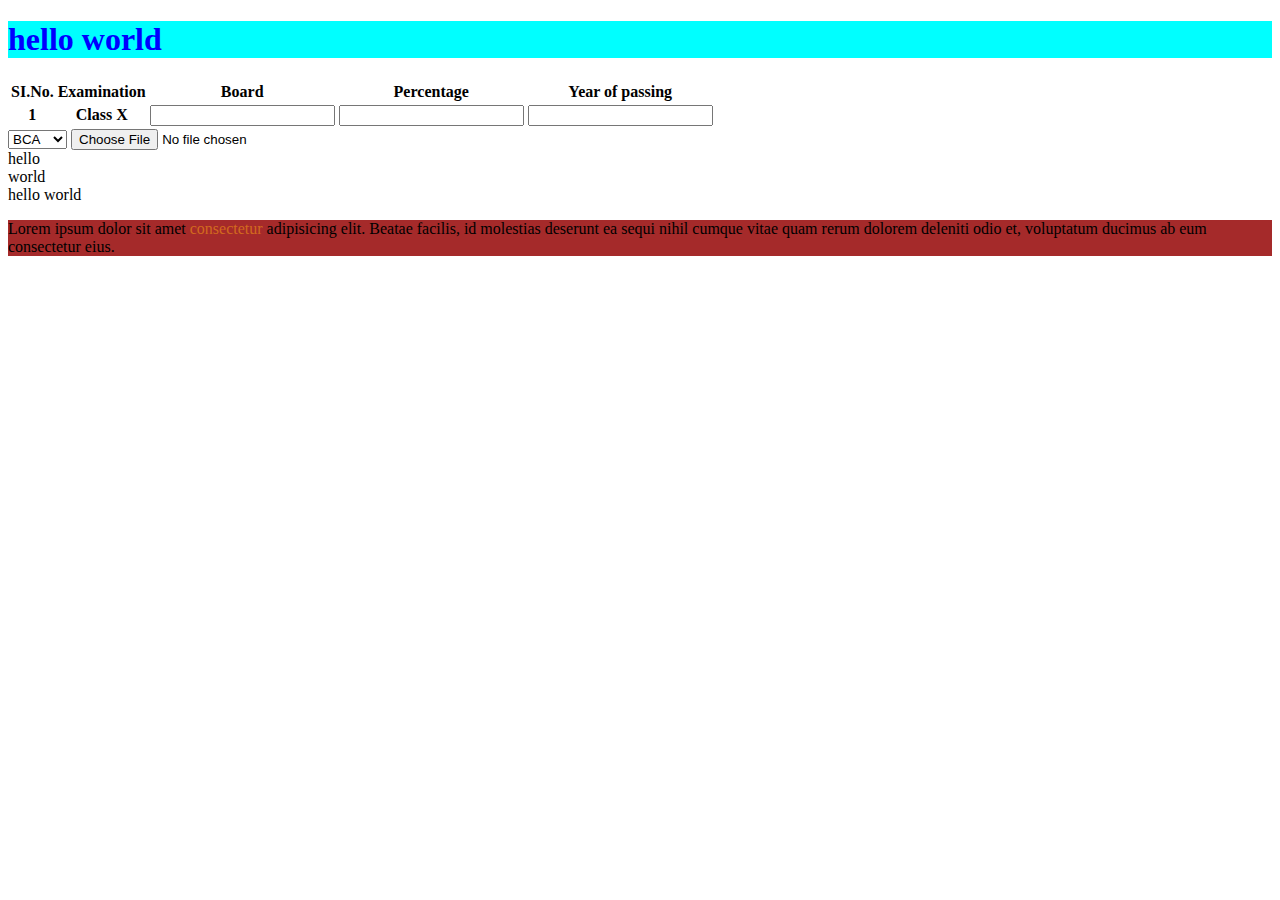
<file: 07-12-2024/index.html>
<!DOCTYPE html>
<html lang="en">
  <head>
    <meta charset="UTF-8" />
    <meta name="viewport" content="width=device-width, initial-scale=1.0" />
    <title>Document</title>

    <!-- Enternal CSS -->
    <link rel="stylesheet" href="./style.css" />

    <!-- internal styles CSS -->
    <!-- <style>
      p {
        background-color: brown;
      }

      h1,
      h2,
      h3 {
        color: blue;
        background-color: aqua;
      }
    </style> -->
  </head>
  <body>
    <h1>hello world</h1>
    <table>
      <tr>
        <th>SI.No.</th>
        <th>Examination</th>
        <th>Board</th>
        <th>Percentage</th>
        <th>Year of passing</th>
      </tr>
      <tr>
        <th>1</th>
        <th>Class X</th>
        <td><input type="text" /></td>
        <td><input type="text" /></td>
        <td><input type="text" /></td>
      </tr>
    </table>

    <select name="courses" id="">
      <option value="BCA">BCA</option>
      <option value="BSCS">BSCS</option>
      <option value="BBA">BBA</option>
    </select>
    <input type="file" accept="image/png, image/gif, image/jpeg" />
    <div>hello</div>
    <div>world</div>
    <span>hello</span>
    <span>world</span>
    <p>
      Lorem ipsum dolor sit amet
      <span style="color: chocolate">consectetur</span> adipisicing elit. Beatae
      facilis, id molestias deserunt ea sequi nihil cumque vitae quam rerum
      dolorem deleniti odio et, voluptatum ducimus ab eum consectetur eius.
    </p>
  </body>
</html>
</file>
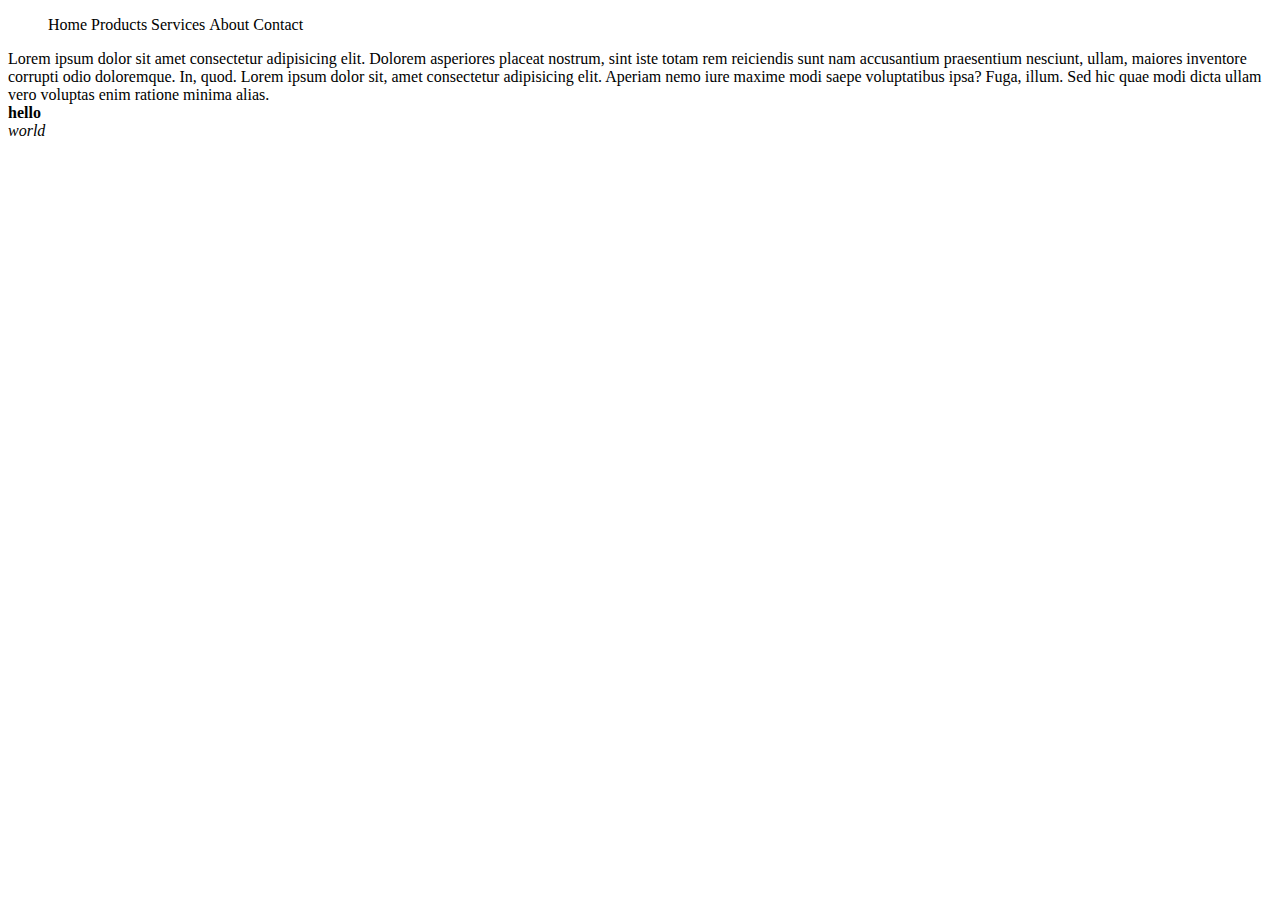
<file: 08-02-2025/index.html>
<!DOCTYPE html>
<html lang="en">
  <head>
    <meta charset="UTF-8" />
    <meta name="viewport" content="width=device-width, initial-scale=1.0" />
    <title>Document</title>
    <link rel="stylesheet" href="./style.css" />
  </head>
  <body>
    <!-- <div class="container">
      Lorem ipsum dolor sit amet consectetur adipisicing elit. Sapiente
      necessitatibus praesentium ullam inventore reiciendis repellendus et, fuga
      pariatur fugit! Aliquid odit beatae, asperiores aut voluptatum officiis
      magni ut dolorum rem. Lorem ipsum dolor sit amet consectetur adipisicing
      elit. Ullam delectus culpa explicabo! Quaerat, iure. Quibusdam laudantium
      debitis quasi maxime eaque recusandae accusamus, est, ea modi quae
      dignissimos quos qui. Hic?
    </div> -->

    <ul>
      <li>Home</li>
      <li>Products</li>
      <li class="coming-soon">Services</li>
      <li>About</li>
      <li>Contact</li>
    </ul>
    <p class="para">
      Lorem ipsum dolor sit amet consectetur adipisicing elit. Dolorem
      asperiores placeat nostrum, sint iste totam rem reiciendis sunt nam
      accusantium praesentium nesciunt, ullam, maiores inventore corrupti odio
      doloremque. In, quod.
    </p>
    <p class="para">
      Lorem ipsum dolor sit, amet consectetur adipisicing elit. Aperiam nemo
      iure maxime modi saepe voluptatibus ipsa? Fuga, illum. Sed hic quae modi
      dicta ullam vero voluptas enim ratione minima alias.
    </p>
    <b>hello</b> <i>world</i>
  </body>
</html>
</file>
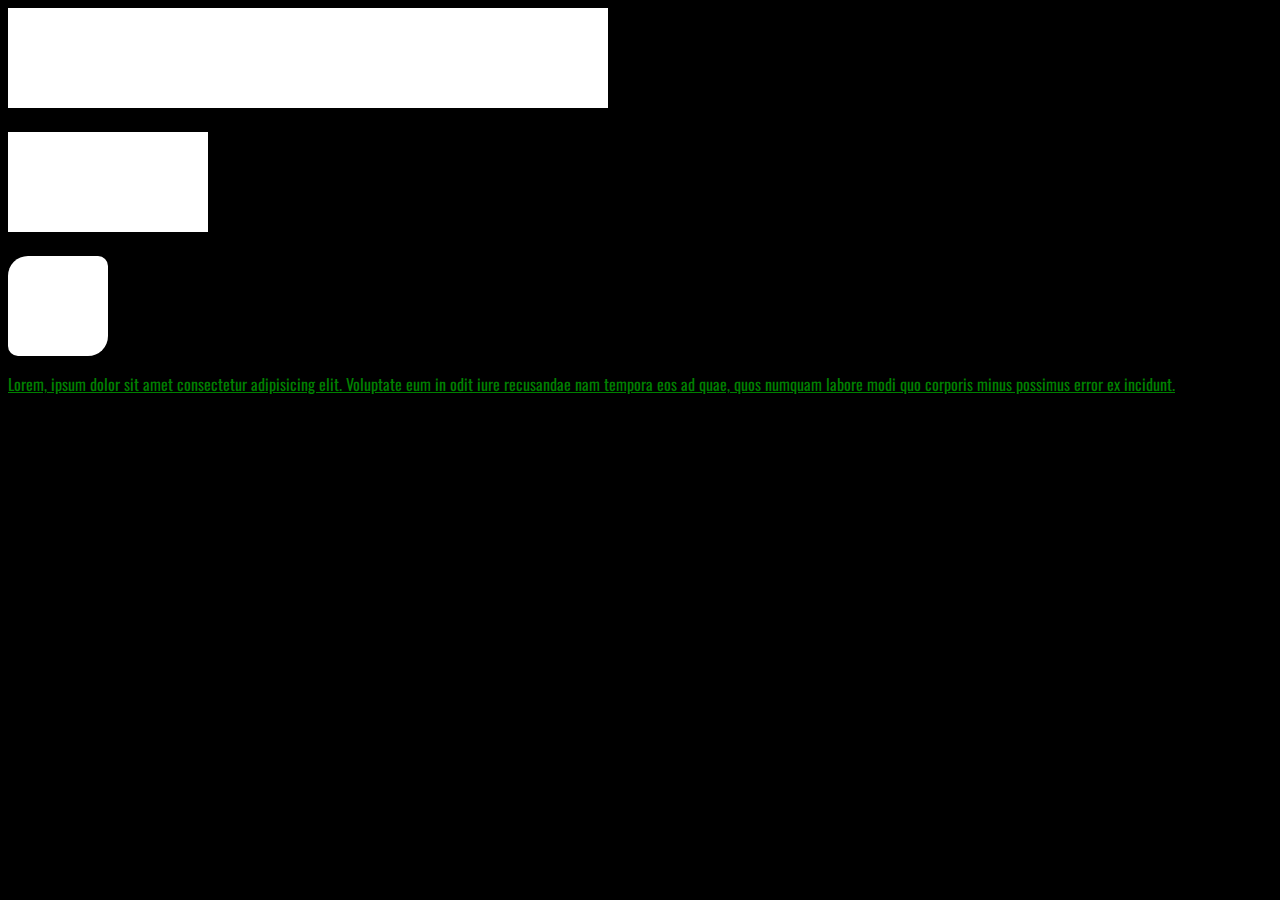
<file: 11-01-2025/index.html>
<!DOCTYPE html>
<html lang="en">
  <head>
    <meta charset="UTF-8" />
    <meta name="viewport" content="width=device-width, initial-scale=1.0" />
    <title>Document</title>
    <link rel="stylesheet" href="./style.css" />
  </head>
  <body>
    <!-- <h1>hello world</h1> -->
    <!-- <p class="para">
      Lorem ipsum dolor, sit amet consectetur adipisicing elit. Iste, saepe
      provident ipsum laboriosam commodi sint deserunt eaque suscipit veritatis
      sed autem neque, delectus non nisi magni asperiores laborum impedit
      libero.
    </p> -->

    <!-- <p class="new-para">
      Lorem ipsum, dolor sit amet consectetur adipisicing elit. Tempora, a
      eligendi magnam similique accusantium fugit! Ducimus et maxime fugiat,
      magnam est deleniti, ea asperiores, rem nihil laborum quasi libero veniam!
    </p>
    <a href="https://www.google.co.uk/">Google</a>

    <button>click me</button>
    <input class="input-box" type="text" /> -->
    <div class="container"></div>
    <br />
    <div class="container-1"></div>
    <br />
    <div class="container-2"></div>

    <p>
      Lorem, ipsum dolor sit amet consectetur adipisicing elit. Voluptate eum in
      odit iure recusandae nam tempora eos ad quae, quos numquam labore modi quo
      corporis minus possimus error ex incidunt.
    </p>
  </body>
</html>
</file>
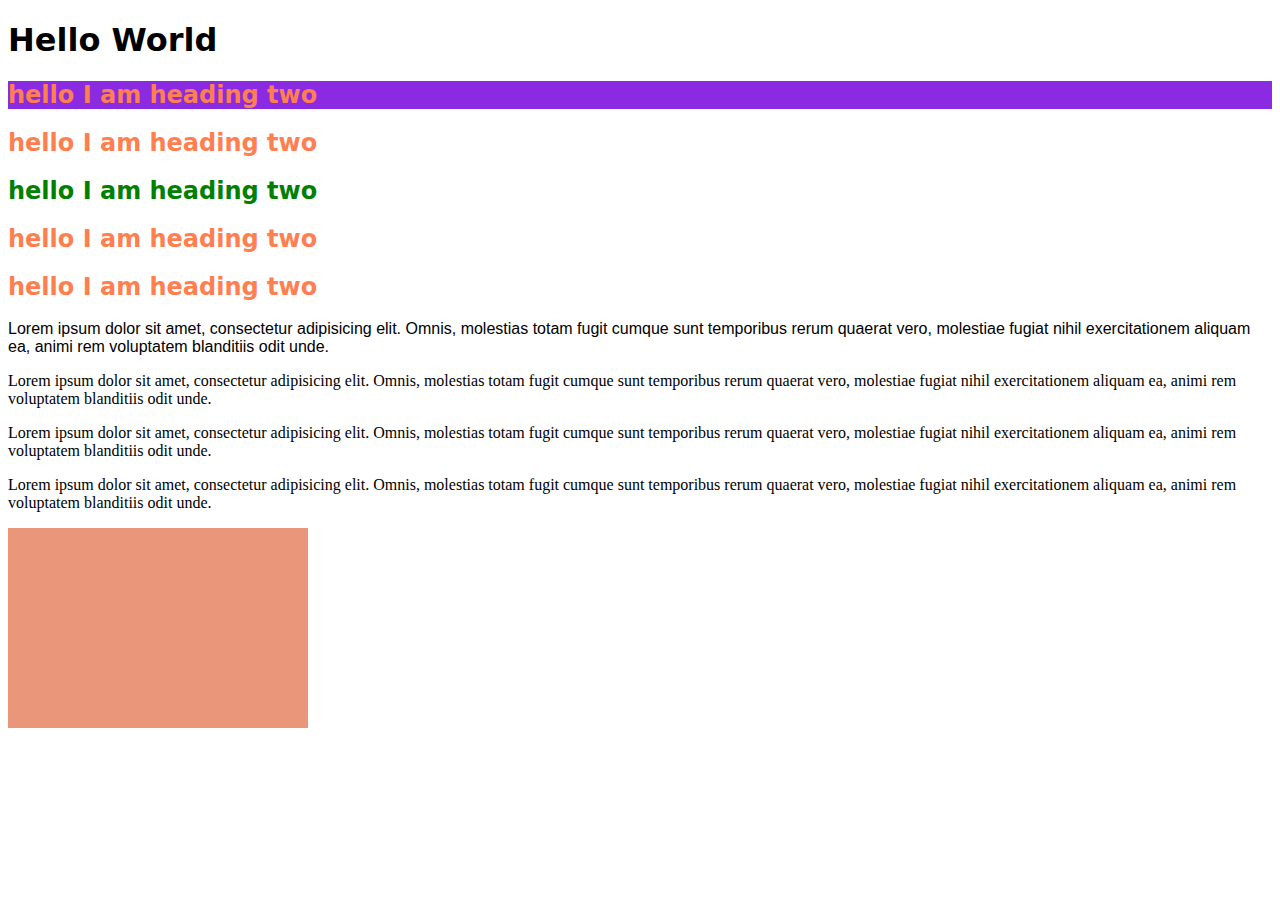
<file: 14-12-2024/index.html>
<!DOCTYPE html>
<html lang="en">
  <head>
    <meta charset="UTF-8" />
    <meta name="viewport" content="width=device-width, initial-scale=1.0" />
    <title>Document</title>
    <link rel="stylesheet" href="./style.css" />
    <!-- <style>
      h1 {
        color: brown;
      }

      h2 {
        color: red;
      }

      .heading-2 {
        background-color: aqua;
        color: coral;
      }

      #heading-red {
        color: green;
      }
    </style> -->
  </head>
  <body>
    <!-- <video
      src="./2024-05-19 22-31-01.mkv"
      width="600"
      height="500"
      poster="./DALL·E 2024-09-02 00.37.14 - An illustration depicting the concept of Decentralized Identity (DID) on a blockchain. In the center, a digital representation of a human silhouette h.webp"
      preload="auto"
      controls
      autoplay
      loop
    ></video>

    <audio src=""></audio> -->

    <h1 id="main-heading" class="">Hello World</h1>

    <h2 class="heading-2" style="background-color: blueviolet">
      hello I am heading two
    </h2>
    <h2 class="heading-2">hello I am heading two</h2>
    <h2 class="heading-2" id="heading-red">hello I am heading two</h2>
    <h2 class="heading-2">hello I am heading two</h2>
    <h2 class="heading-2">hello I am heading two</h2>
    <p id="para">
      Lorem ipsum dolor sit amet, consectetur adipisicing elit. Omnis, molestias
      totam fugit cumque sunt temporibus rerum quaerat vero, molestiae fugiat
      nihil exercitationem aliquam ea, animi rem voluptatem blanditiis odit
      unde.
    </p>
    <p>
      Lorem ipsum dolor sit amet, consectetur adipisicing elit. Omnis, molestias
      totam fugit cumque sunt temporibus rerum quaerat vero, molestiae fugiat
      nihil exercitationem aliquam ea, animi rem voluptatem blanditiis odit
      unde.
    </p>
    <p>
      Lorem ipsum dolor sit amet, consectetur adipisicing elit. Omnis, molestias
      totam fugit cumque sunt temporibus rerum quaerat vero, molestiae fugiat
      nihil exercitationem aliquam ea, animi rem voluptatem blanditiis odit
      unde.
    </p>
    <p>
      Lorem ipsum dolor sit amet, consectetur adipisicing elit. Omnis, molestias
      totam fugit cumque sunt temporibus rerum quaerat vero, molestiae fugiat
      nihil exercitationem aliquam ea, animi rem voluptatem blanditiis odit
      unde.
    </p>

    <!-- <video
      poster="images/puppy.jpg"
      width="400"
      height="320"
      preload
      controls
      loop
    >
      <source
        src="video/puppy.mp4"
        type='video/
 mp4;codecs="avc1.42E01E, mp4a.40.2"'
      />
      <source
        src="video/puppy.webm"
        type='video/
 webm;codecs="vp8, vorbis"'
      />
      <p>A video of a puppy playing in the snow</p>
    </video> -->

    <div class="box"></div>
  </body>
</html>
</file>
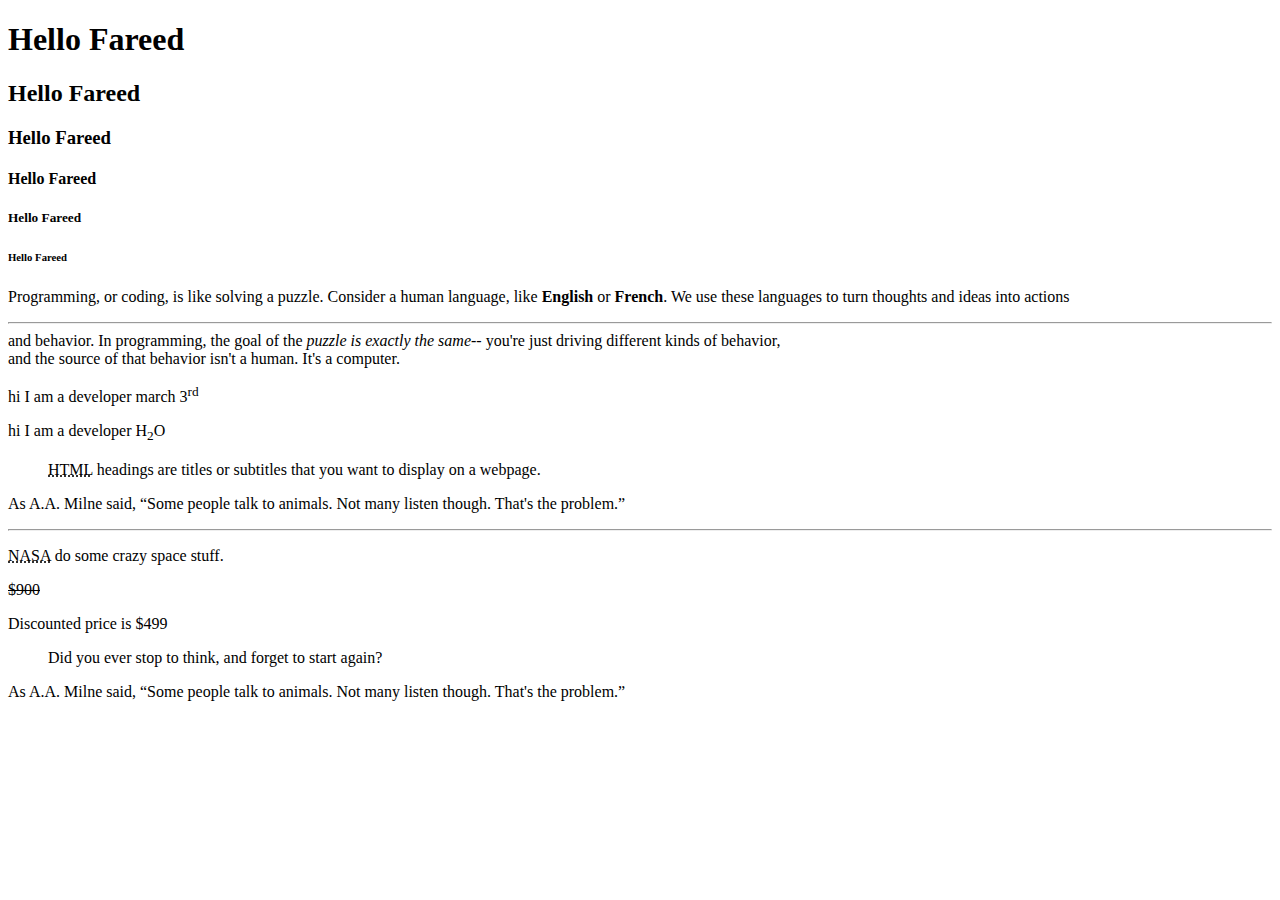
<file: 18-10-2024/index.html>
<!DOCTYPE html>
<html lang="en">
  <head>
    <meta charset="UTF-8" />
    <meta name="viewport" content="width=device-width, initial-scale=1.0" />
    <title>Document</title>
  </head>
  <body>
    <h1>Hello Fareed</h1>
    <h2>Hello Fareed</h2>
    <h3>Hello Fareed</h3>
    <h4>Hello Fareed</h4>
    <h5>Hello Fareed</h5>
    <h6>Hello Fareed</h6>
    <p>
      Programming, or coding, is like solving a puzzle. Consider a human
      language, like <b>English</b> or <b>French</b>. We use these languages to
      turn thoughts and ideas into actions <hr> and behavior. In programming, the
      goal of the <i>puzzle is exactly the same</i>-- you're just driving
      different kinds of behavior, <br/> and the source of that behavior isn't a
      human. It's a computer.
    </p>
    <p>hi I am a developer march 3<sup>rd</sup></p>
    <p>hi I am a developer H<sub>2</sub>O</p>
    <blockquote>
      <p> <abbr title="Hyper Text Markup Language">HTML</abbr>  headings are titles or subtitles that you want to display on a webpage.</p>
    </blockquote>
    <p>As A.A. Milne said, <q>Some people talk to
      animals. Not many listen though. That's the 
      problem.</q></p>
<hr>
      <p><abbr title="Hello">NASA</abbr> do some crazy 
        space stuff.</p>

        <del>$900</del>
        <p>Discounted price is $499</p> 

<blockquote cite="http://en.wikipedia.org/wiki/
 Winnie-the-Pooh">
 <p>Did you ever stop to think, and forget to start 
 again?</p>
 </blockquote>
 <p>As A.A. Milne said, <q>Some people talk to 
 animals. Not many listen though. That's the 
 problem.</q></p>
          
  </body>
</html>
</file>
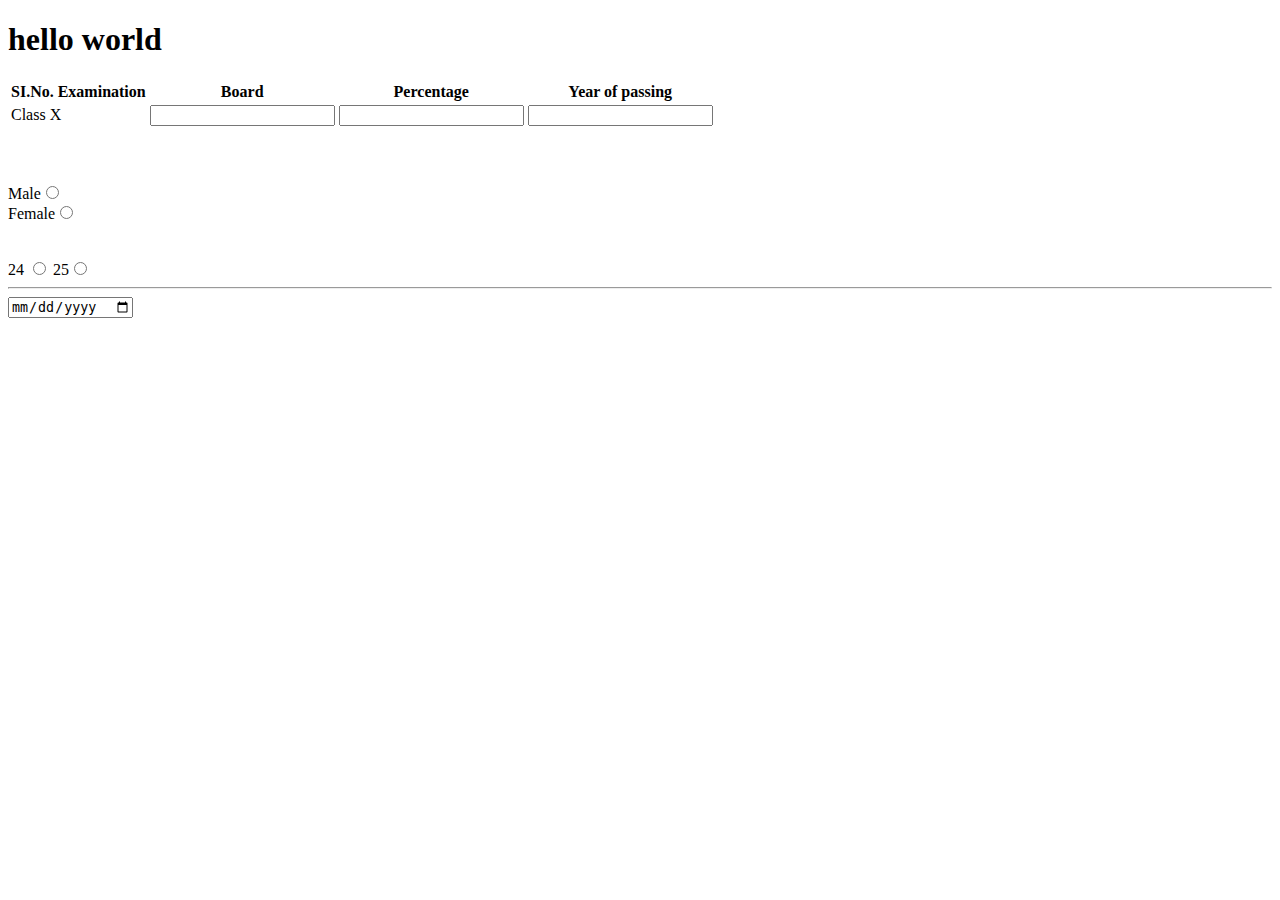
<file: 19-10-2024/index.html>
<!DOCTYPE html>
<html lang="en">
  <head>
    <meta charset="UTF-8" />
    <meta name="viewport" content="width=device-width, initial-scale=1.0" />
    <title>Document</title>
  </head>
  <body>
    <h1>hello world</h1>
    <!-- <p>
      There are around 10,000 living species of birds that inhabit different
      ecosystems from the Arctic
      <img
        src="https://cdn.wccftech.com/wp-content/uploads/2016/09/spacee-scaled.jpg"
        alt="space image"
        width="200"
        height="200"
      />
      to the Antarctic. Many species undertake long distance annual migrations,
      and many more perform shorter irregular journeys.
    </p> -->

    <!-- <a href="https://www.instagram.com/svestonwatches/?hl=en" target="_blank">
      <img
        src="https://upload.wikimedia.org/wikipedia/commons/9/95/Instagram_logo_2022.svg"
        alt="instagram logo"
        width="100"
      />
    </a> -->

    <!-- <img
      src="./_72e69aea-4d32-42b7-991f-22c0751a53c4.jpg"
      width="200"
      alt="image"
    /> -->

    <!-- <table border="1">
      <tr>
        <td>fareed</td>
        <td>shaheer</td>
        <td>inaya</td>
      </tr>
      <tr>
        <td>1</td>
        <td>2</td>
        <td>3</td>
        <td>4</td>
      </tr>
      <tr>
        <td>biryani</td>
        <td>nihari</td>
        <td>korma</td>
      </tr>
    </table> -->

    <table>
      <tr>
        <th>SI.No. Examination</th>
        <th>Board</th>
        <th>Percentage</th>
        <th>Year of passing</th>
      </tr>
      <tr>
        <td>Class X</td>
        <td>
          <input type="text" />
        </td>
        <td><input type="text" /></td>
        <td><input type="text" /></td>
      </tr>
      <!-- <tr>
        <td>shaheer</td>
        <td>15</td>
        <td>school</td>
      </tr> -->
    </table>
    <br />
    <br />
    <br />
    Male<input name="gender" value="Male" type="radio" />
    <br />
    Female<input name="gender" value="Female" type="radio" />
    <br />
    <br />
    <br />
    <label for="age">
      24
      <input id="age" type="radio" name="age" value="24" /> 25<input
        type="radio"
        name="age"
        value="25"
      />
    </label>
    <hr />
    <input type="date" />
  </body>
</html>
</file>
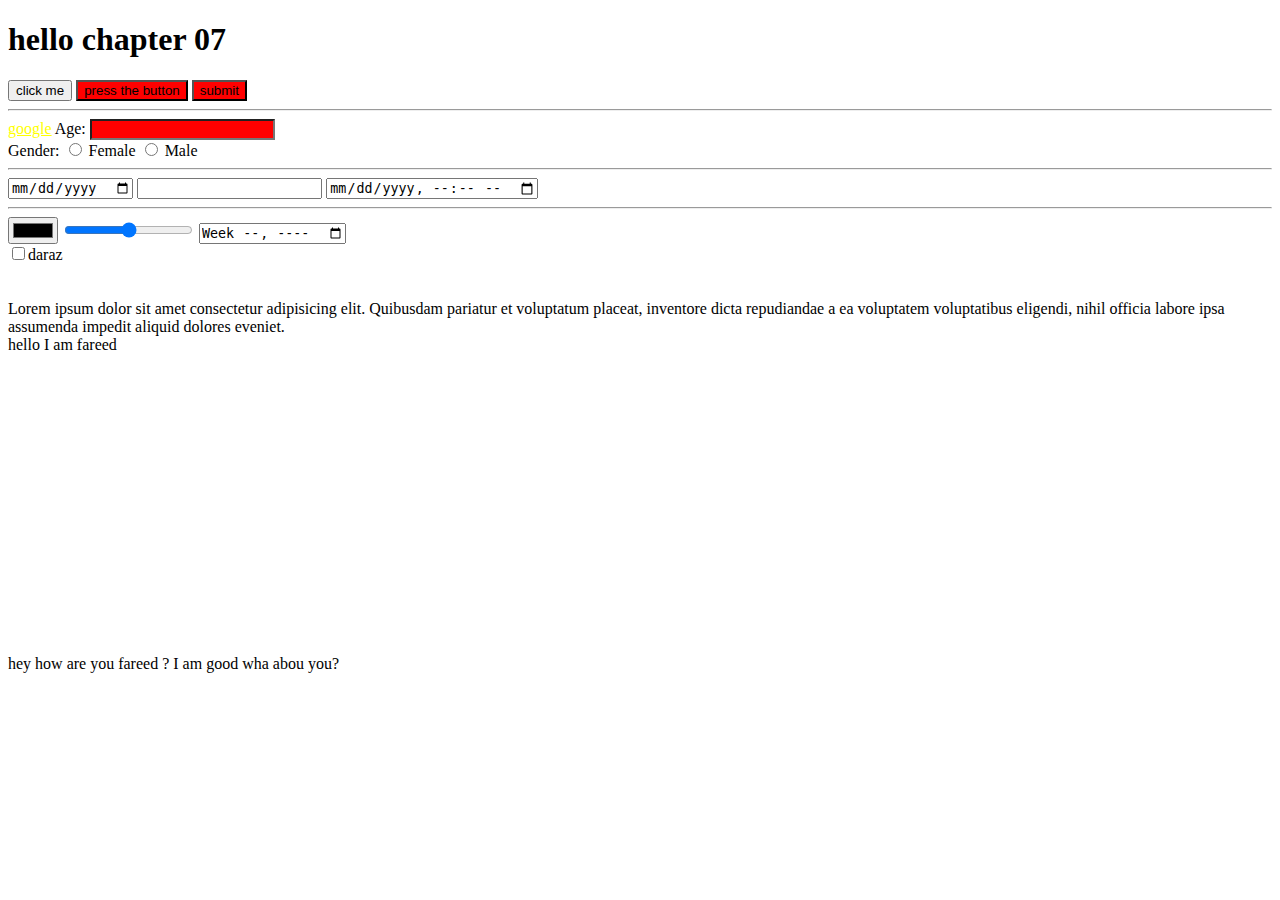
<file: 23-11-2024/index.html>
<!DOCTYPE html>
<html lang="en">
  <head>
    <meta charset="UTF-8" />
    <meta name="viewport" content="width=device-width, initial-scale=1.0" />
    <title>Document</title>

    <style>
      .input-style {
        background-color: red;
      }

      #google {
        color: yellow;
      }
    </style>
  </head>
  <body>
    <h1>hello chapter 07</h1>
    <button>click me</button>
    <input class="input-style" type="button" value="press the button" />
    <input class="input-style" type="submit" value="submit" />

    <br />
    <hr />
    <a id="google" class="" href="www.google.com">google</a>

    <label>Age: <input class="input-style" type="text" name="age" /></label>
    <br/ > Gender:
    <input
      class="input-style"
      id="female"
      type="radio"
      name="gender"
      value="f"
    />
    <label for="female">Female</label>
    <input class="input-style" id="male" type="radio" name="gender" value="m" />
    <label for="male">Male</label>

    <br />
    <hr />

    <!-- <fieldset>
      <legend>Contact details</legend>
      <label
        >Email:<br />
        <input type="text" name="email" /></label
      ><br />
      <label
        >Mobile:<br />
        <input type="text" name="mobile" /></label
      ><br />
      <label
        >Telephone:<br />
        <input type="text" name="telephone"
      /></label>
    </fieldset>

    <form action="" method=""></form> -->

    <input type="date" name="" id="" />
    <input type="datetime" name="" id="" />
    <input type="datetime-local" name="" id="" />

    <br />
    <hr />
    <input type="color" />
    <input type="range" />
    <input type="week" />
    <br />
    <input type="checkbox" name="" id="" />daraz
    <br />
    <br />
    <br />

    <div>
      Lorem ipsum dolor sit amet consectetur adipisicing elit. Quibusdam
      pariatur et voluptatum placeat, inventore dicta repudiandae a ea
      voluptatem voluptatibus eligendi, nihil officia labore ipsa assumenda
      impedit aliquid dolores eveniet.
    </div>
    <div>hello I am fareed</div>
    <span>hey how are you fareed ?</span>
    <span>I am good wha abou you?</span>

    <!-- <iframe
      width="450"
      height="350"
      src="http://maps.google.co.uk/maps?q=moma+new+york
     &amp;output=embed"
    >
    </iframe> -->

    <iframe
      width="560"
      height="315"
      src="https://www.youtube.com/embed/vxput5zFXbY?si=8B8SZr0RGJS-JwFA"
      title="YouTube video player"
      frameborder="0"
      allow="accelerometer; autoplay; clipboard-write; encrypted-media; gyroscope; picture-in-picture; web-share"
      referrerpolicy="strict-origin-when-cross-origin"
      allowfullscreen
    ></iframe>
  </body>
</html>
</file>
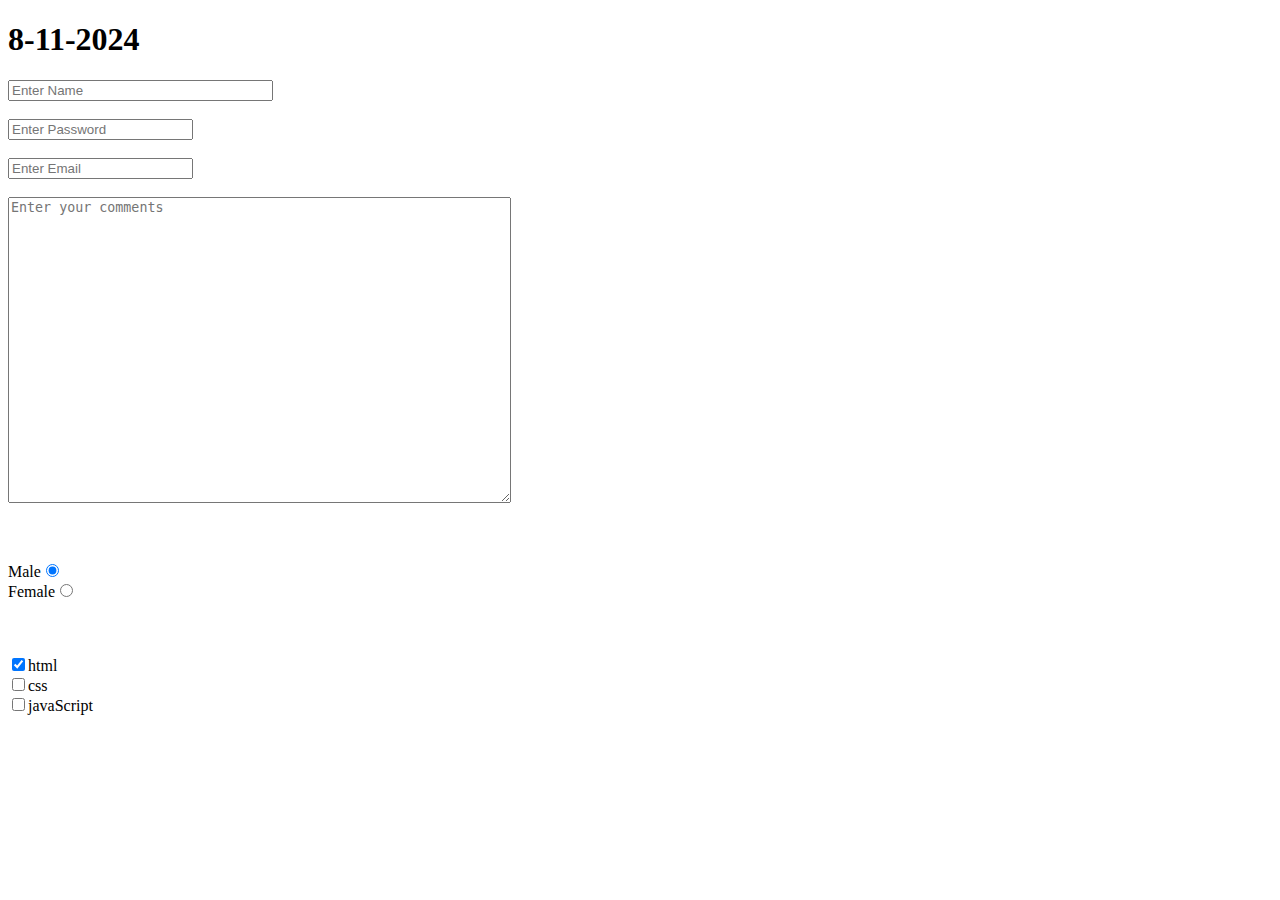
<file: 8-11-2024/index.html>
<!DOCTYPE html>
<html lang="en">
  <head>
    <meta charset="UTF-8" />
    <meta name="viewport" content="width=device-width, initial-scale=1.0" />
    <title>Document</title>
  </head>
  <body>
    <h1>8-11-2024</h1>

    <!-- <table border="1">
      <tr>
        <th></th>
        <th>9am</th>
        <th>10am</th>
        <th>11am</th>
        <th>12am</th>
      </tr>
      <tr>
        <th>Monday</th>
        <td>Geography</td>
        <td>Math</td>
        <td colspan="2">Art</td>
      </tr>
      <tr>
        <th>Tuesday</th>
        <td>Gym</td>
        <td colspan="3">Home Ec</td>
      </tr>
    </table> -->

    <!--  -->

    <!-- <table border="1">
      <tr>
        <th></th>
        <th>ABC</th>
        <th>BBC</th>
        <th>CNN</th>
      </tr>
      <tr>
        <th>6pm - 7pm</th>
        <td rowspan="2">Movie</td>
        <td>Comedy</td>
        <td>News</td>
      </tr>
      <tr>
        <th>7pm - 8pm</th>
        <td bgcolor="#efe45">Sport</td>
        <td>Current Affairs</td>
      </tr>
    </table> -->

    <form action="">
      <input type="text" placeholder="Enter Name" size="30" maxlength="20" />
      <br />
      <br />
      <input type="password" placeholder="Enter Password" />
      <br />
      <br />
      <input type="email" placeholder="Enter Email" />
      <br />
      <br />
      <textarea
        placeholder="Enter your comments"
        cols="60"
        rows="20"
      ></textarea>
      <br />
      <br />
      <br />
      <br />

      Male<input name="gender" value="Male" type="radio" checked />
      <br />
      Female<input name="gender" value="Female" type="radio" />
      <br />
      <br />
      <br />
      <br />
      <input type="checkbox" name="courses" value="html" checked />html
      <br />
      <input type="checkbox" name="courses" value="css" />css
      <br />
      <input type="checkbox" name="courses" value="javaScript" />javaScript
    </form>
  </body>
</html>
</file>
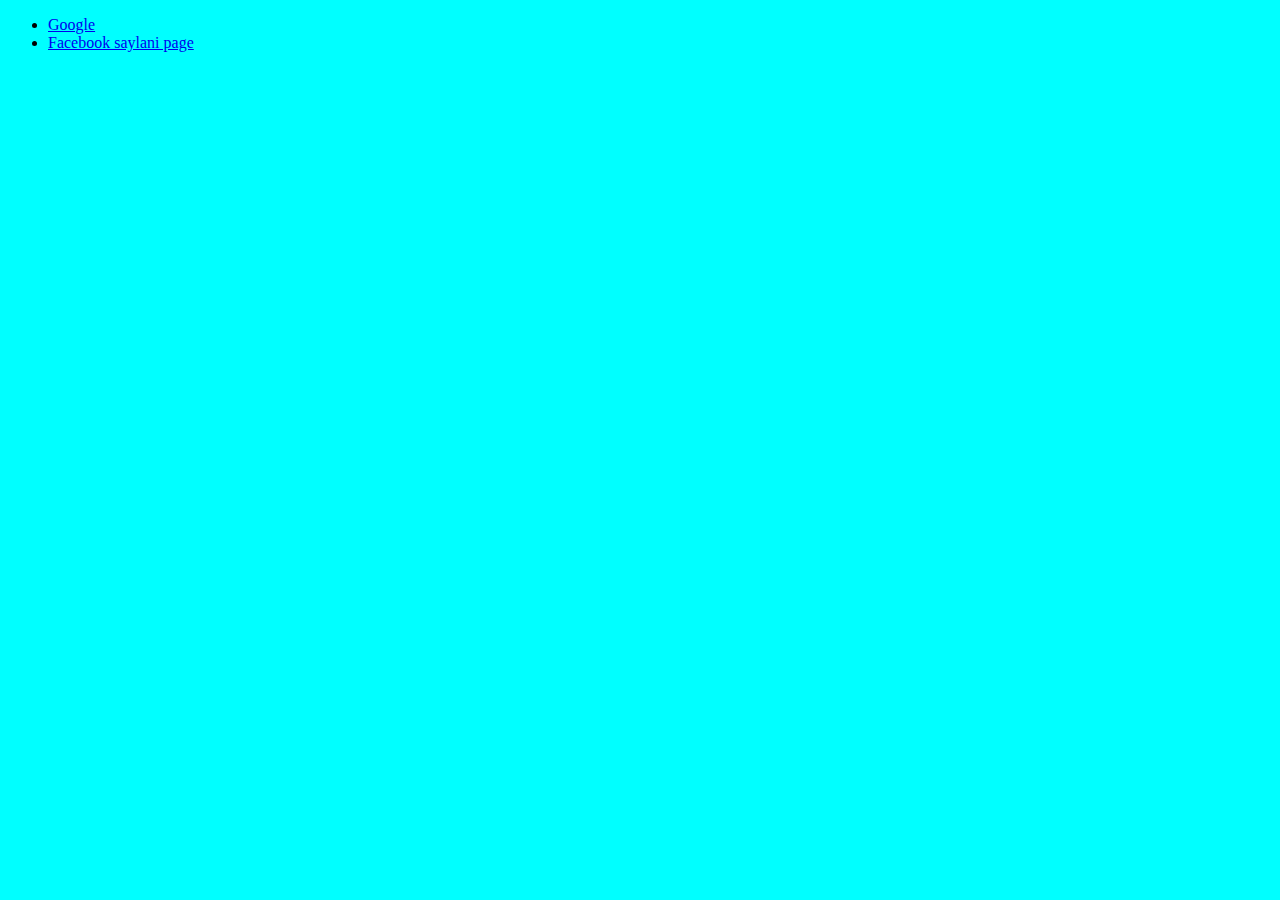
<file: 18-10-2024/18-10-2024.html>
<!DOCTYPE html>
<html lang="en">
  <head>
    <meta charset="UTF-8" />
    <meta name="viewport" content="width=device-width, initial-scale=1.0" />
    <title>Document</title>
  </head>
  <body style="background-color: aqua">
    <!-- order list -->
    <!-- <ol type="I">
      <li>apply</li>
      <li>mango</li>
      <li>
        banana
        <ol type="i">
          <li>yellow banana</li>
          <li>green banana</li>
          <li>red banana</li>
        </ol>
      </li>
    </ol> -->

    <!-- <ul style="list-style-type: decimal-leading-zero;">
      <li>
        biryani
        <ul>
          <li>sindhi biryani</li>
          <li>bombay biryani</li>
          <li>white biryani</li>
        </ul>
      </li>
      <li>kurma</li>
      <li>nihari</li>
      <li>pulao</li>
    </ul> -->
    <ul>
      <li>
        <a href="https://www.google.co.uk" target="_blank">Google</a>
      </li>
      <li>
        <a href="https://www.facebook.com/saylani.smit" target="_blank"
          >Facebook saylani page</a
        >
      </li>
    </ul>
  </body>
</html>
</file>
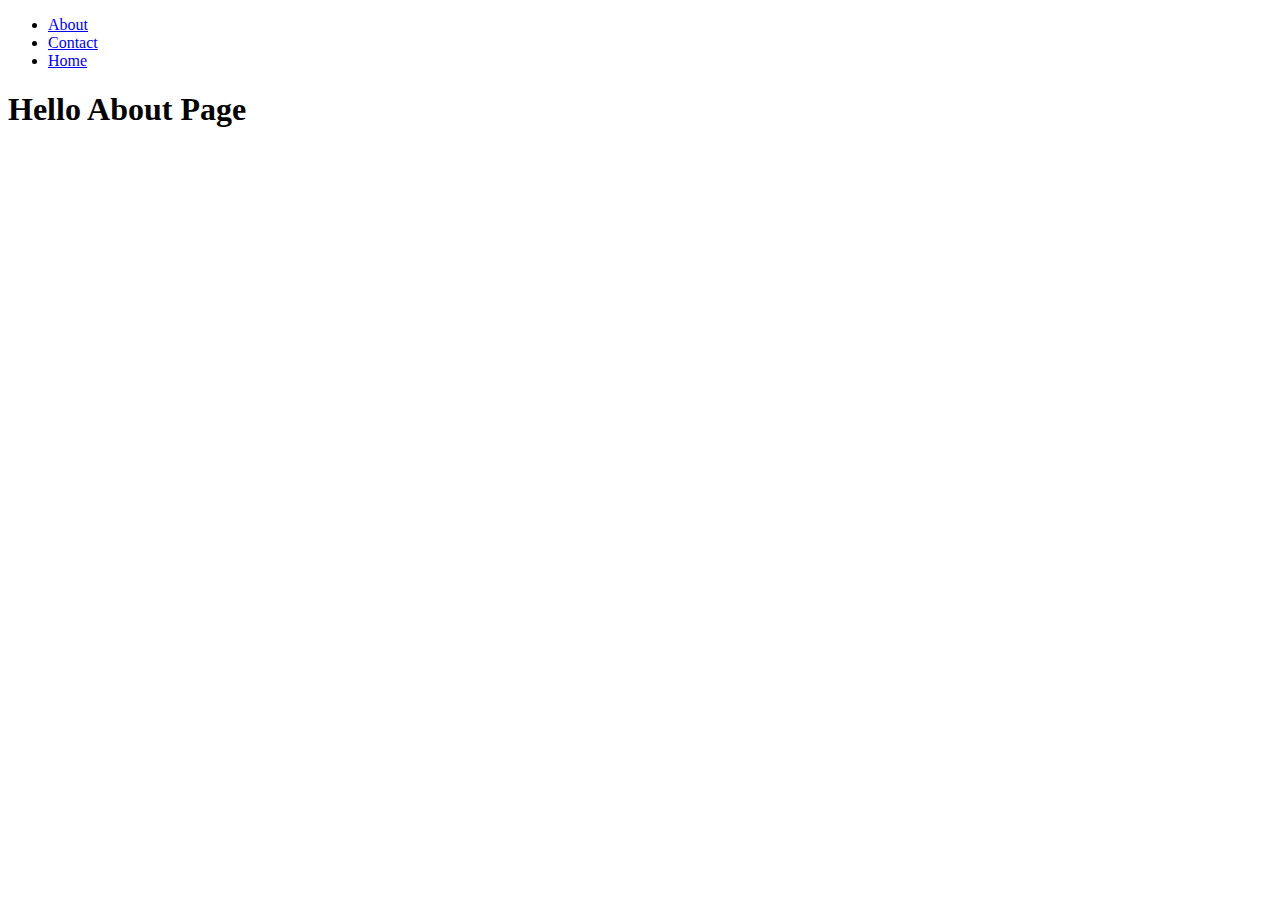
<file: 18-10-2024/practice website/about.html>
<!DOCTYPE html>
<html lang="en">
  <head>
    <meta charset="UTF-8" />
    <meta name="viewport" content="width=device-width, initial-scale=1.0" />
    <title>About Page</title>
  </head>
  <body>
    <ul>
      <li>
        <a href="./about.html">About</a>
      </li>
      <li>
        <a href="./contact.html">Contact</a>
      </li>
      <li>
        <a href="./home.html">Home</a>
      </li>
    </ul>
    <h1>Hello About Page</h1>
  </body>
</html>
</file>
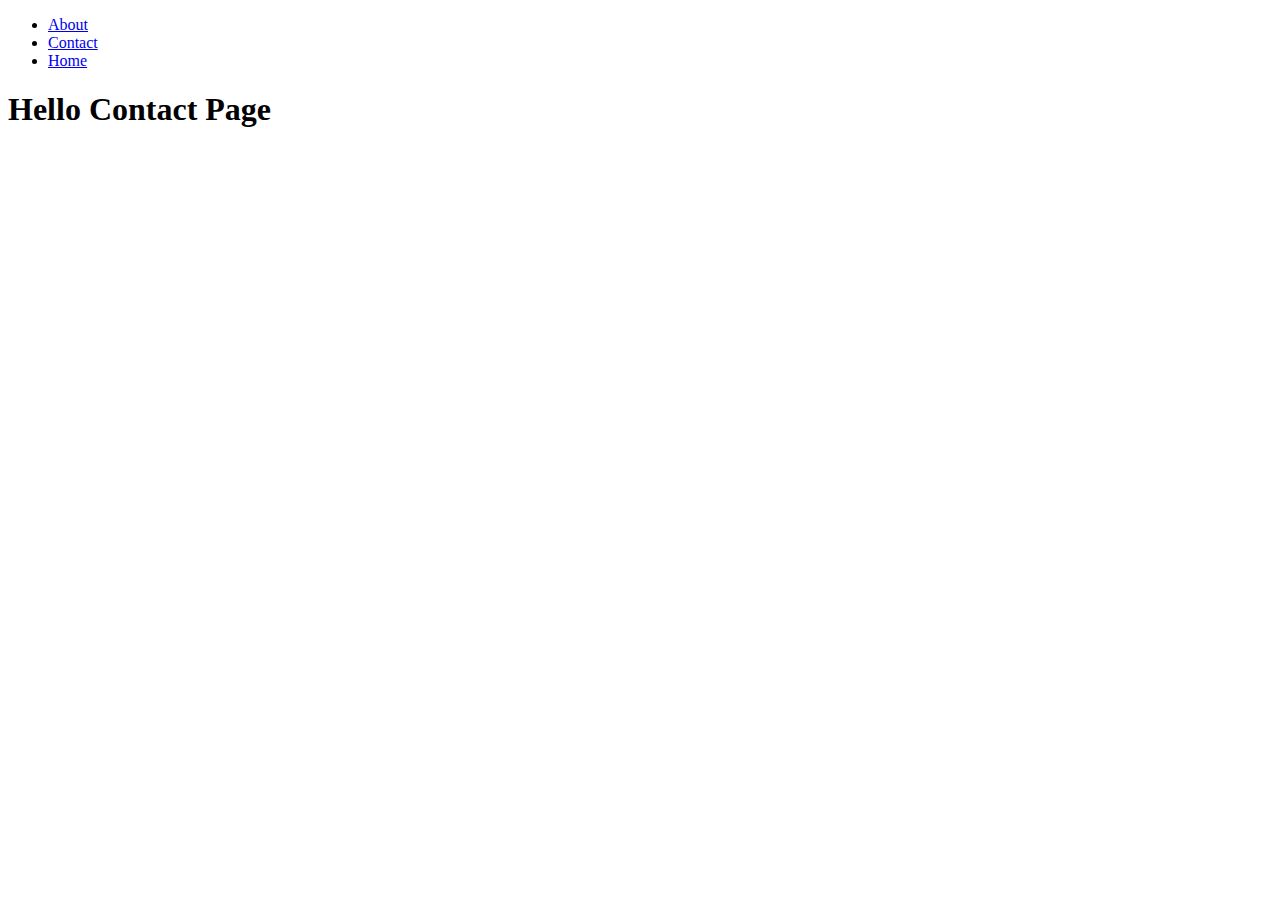
<file: 18-10-2024/practice website/contact.html>
<!DOCTYPE html>
<html lang="en">
  <head>
    <meta charset="UTF-8" />
    <meta name="viewport" content="width=device-width, initial-scale=1.0" />
    <title>Contact Page</title>
  </head>
  <body>
    <ul>
        <li>
          <a href="./about.html">About</a>
        </li>
        <li>
          <a href="./contact.html">Contact</a>
        </li>
        <li>
          <a href="./home.html">Home</a>
        </li>
      </ul>
    <h1>Hello Contact Page</h1>
  </body>
</html>
</file>
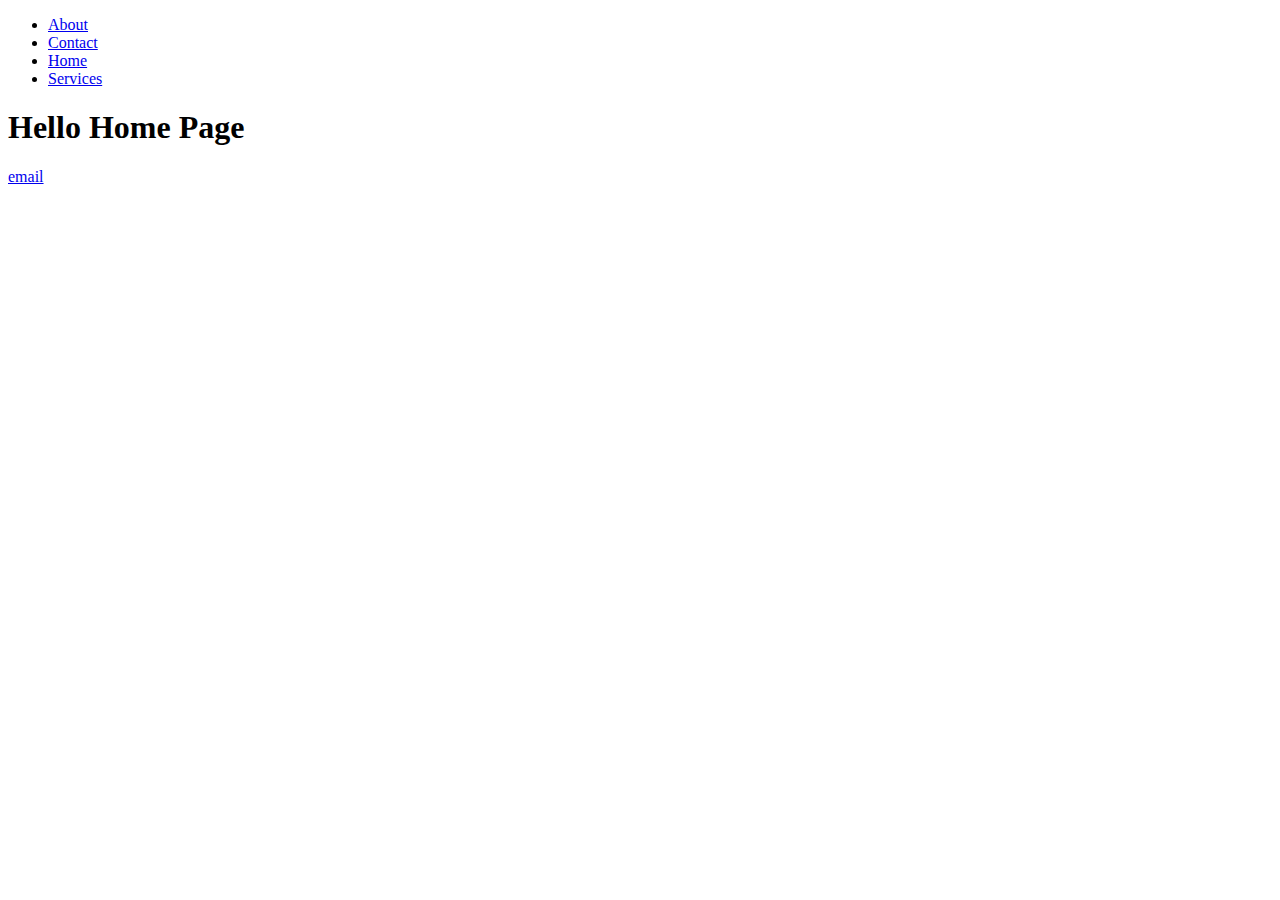
<file: 18-10-2024/practice website/home.html>
<!DOCTYPE html>
<html lang="en">
  <head>
    <meta charset="UTF-8" />
    <meta name="viewport" content="width=device-width, initial-scale=1.0" />
    <title>Home Page title</title>
  </head>
  <body>
    <ul>
      <li>
        <a href="./about.html">About</a>
      </li>
      <li>
        <a href="./contact.html">Contact</a>
      </li>
      <li>
        <a href="./home.html">Home</a>
      </li>
      <li>
        <a href="./practice 2/service.html">Services</a>
      </li>
    </ul>

    <h1>Hello Home Page</h1>
    <a href="mailto:mfareed1504@gmal.com">email</a>
  </body>
</html>
</file>
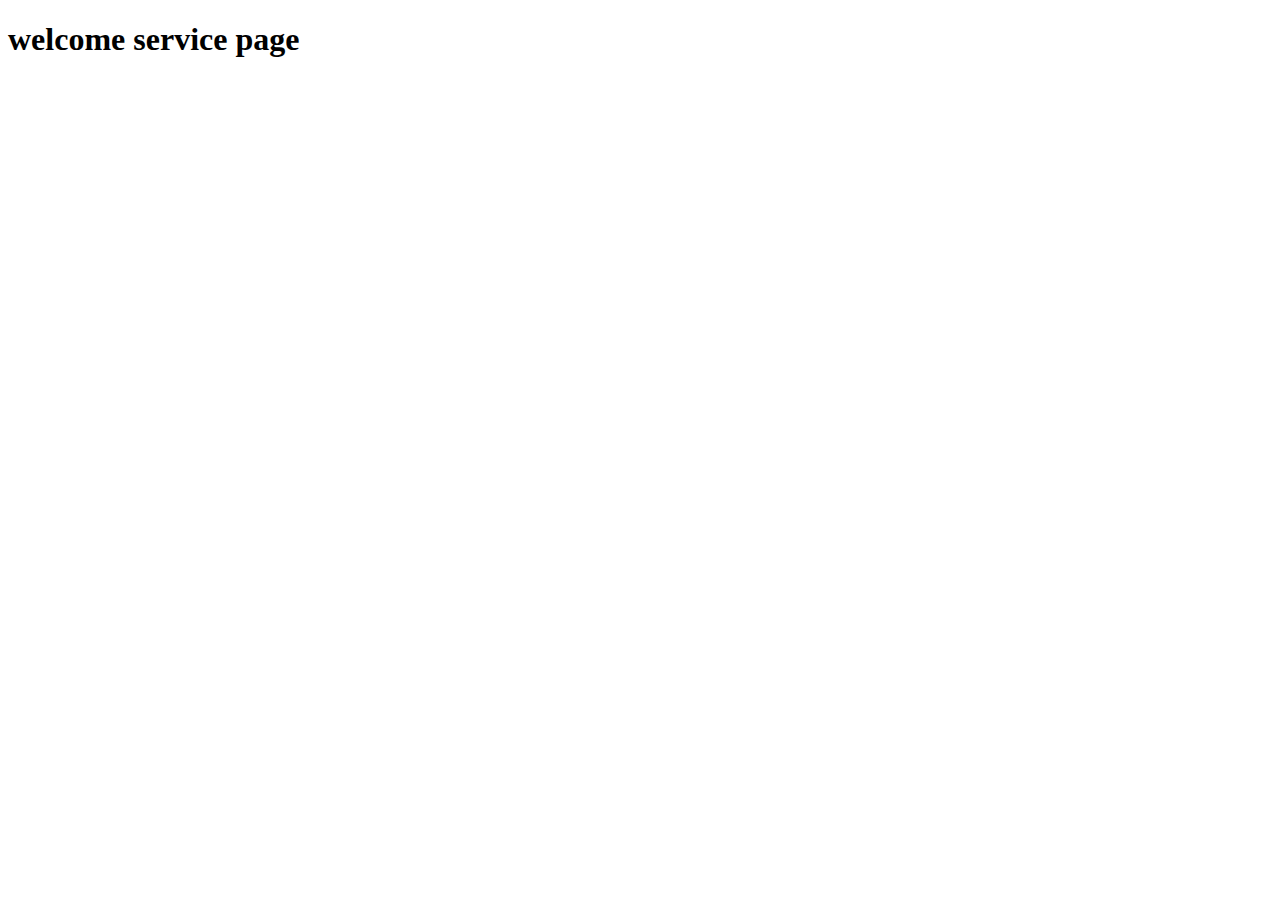
<file: 18-10-2024/practice website/practice 2/service.html>
<!DOCTYPE html>
<html lang="en">
<head>
    <meta charset="UTF-8">
    <meta name="viewport" content="width=device-width, initial-scale=1.0">
    <title>Service page</title>
</head>
<body>
    <h1>welcome service page</h1>
</body>
</html>
</file>
<file: 07-12-2024/style.css>
p {
  background-color: brown;
}

h1,
h2,
h3 {
  color: blue;
  background-color: aqua;
}
</file>
<file: 08-02-2025/style.css>
/* *{
    padding: 0%;
    margin: 0%;
    box-sizing: border-box;
} */

.container{
    background-color: rgb(203, 64, 64);
    width: 200px;
    height: 280px;
    /* overflow: hidden; */
    /* overflow: auto; */
    /* border-width: 5px;
    border-style: solid;
    border-color: rgb(175, 46, 46); */
    /* border-top: 4px solid black; */
    border: 4px solid black;
    /* border-right: 10px solid rgb(170, 197, 47); */
    /* padding: 20px; */
    /* padding-top: 20px;
    padding-right: 50px;
    padding-bottom: 10px;
    padding-left: 5px; */
    /* padding: 20px 40px 10px 20px; */

    /* margin: 30px 10px 30px 20px; */
    margin: auto;

}

ul li {
    display: inline-block;
}

.para{
    display: inline;
}

b {
    display: block;
}
</file>
<file: 11-01-2025/style.css>
@import url("https://fonts.googleapis.com/css2?family=Oswald:wght@200..700&display=swap");
* {
  font-family: "Oswald", serif;
  /* font-size: 2rem; */
  /* font-weight: 300; */
  /* font-style: normal; */
  /* text-transform: uppercase; */
  /* text-decoration: underline; */
}

body {
  background-color: black;
}
/* 1rem = 16px */

/* hash use of Id  */
/* #para{

} */

/* dot use for class */
.para {
  /* line-height: 115px; */
  /* font-size: 100px; */
  /* width: 400px; */
  letter-spacing: 5px;
  text-transform: uppercase;
  /* text-align: center; */
  /* text-shadow: 10px 10px 10px rgb(227, 121, 121); */
}

/* .para::first-letter {
  font-size: 200px;
  color: red;
} */

/* .para ::first-line {
  color: green !important;
} */

/* .new-para::first-letter{
  font-size: 50px;
} */

/* .new-para {
  font-size: 20px;
} */

p::first-line {
  /* font-weight: bold; */
  color: green;
  text-decoration: underline;
}

a:visited {
  color: darkorange;
}
/* a:visited {
  color: darkorange;
} */

/* button:active {
  background-color: greenyellow;
} */

/* .input-box:focus {
background-color: red;
} */
/* .input-box:target {
  background-color: red;
}

button:hover {
  color: white;
  background-color: black;
  border: none;
}

p:hover {
  color: blue;
  font-size: 30px;
  text-transform: uppercase;
} */

.container {
  background-color: white;
  height: 100px;
  /* max-width: 800px; */
  width: 600px;
  min-width: 450px;
}
.container-1 {
  background-color: white;
  height: 100px;
  width: 200px;
}
.container-2 {
  background-color: white;
  height: 100px;
  width: 100px;
  border-radius: 20px 10px;
}
</file>
<file: 14-12-2024/style.css>
/* h1 {
  color: brown;
}

h2 {
  color: red;
} */

h1,
h2 {
  font-family: system-ui, -apple-system, BlinkMacSystemFont, "Segoe UI", Roboto,
    Oxygen, Ubuntu, Cantarell, "Open Sans", "Helvetica Neue", sans-serif;
}

.heading-2 {
  /* background-color: aqua; colour name */
  /* background-color: rgb(162, 28, 14); RGB RED GREEN BLUE */
  /* background-color: #ff5233; /*HEXADECIMAL */
  color: coral;
}

#heading-red {
  color: green;
}

.box {
  background-color: darksalmon;
  width: 300px;
  height: 200px;
}

#para {
  font-family: "Arial Narrow", Arial, sans-serif;
  /* font-size: 50px; */
  /* font-size: 1.5em; */
  /* font-size: xx-large; */
}
</file>
